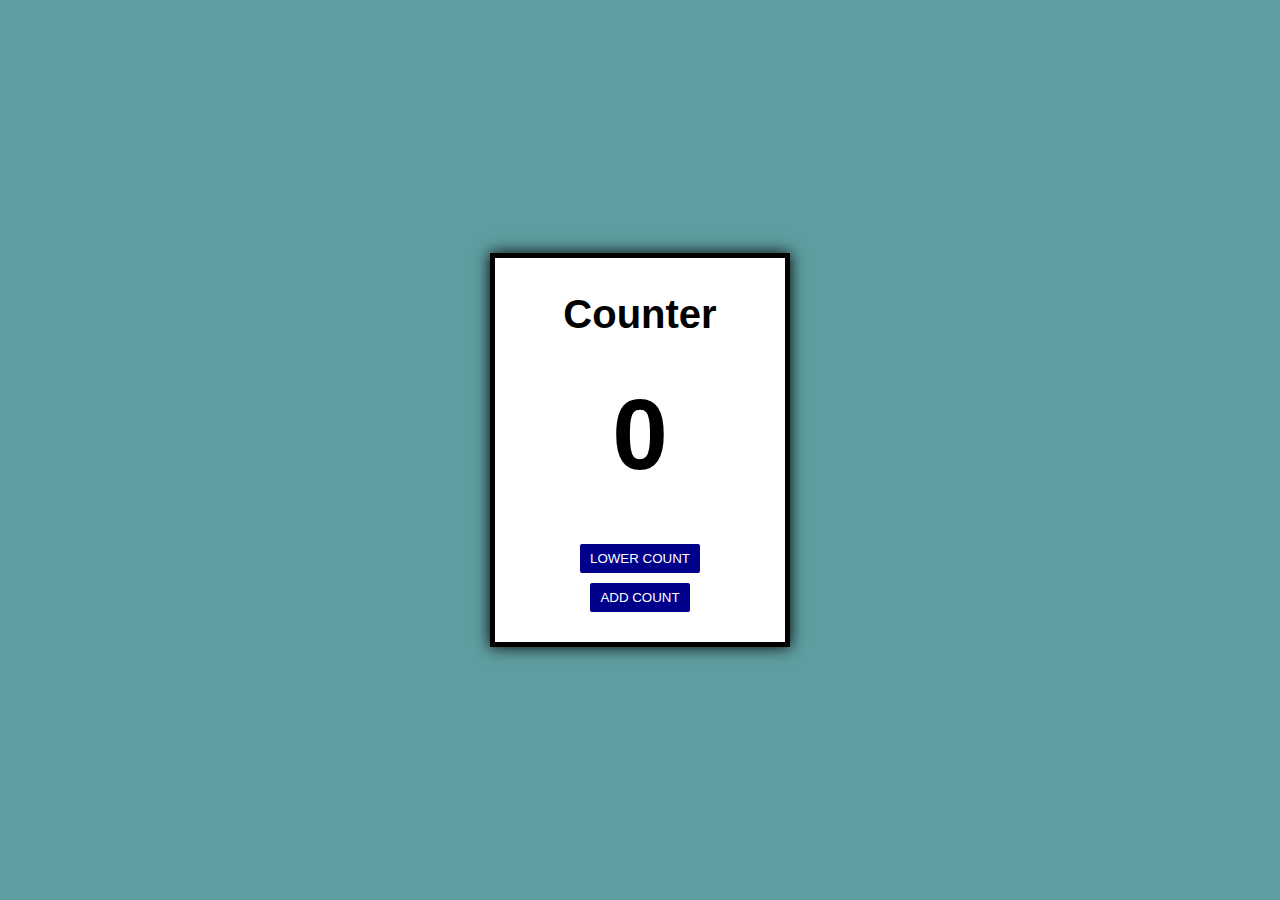
<file: DZ6_18-01_Zafar/Counter/index.html>
<!doctype html>
<html lang="en">
  <head>
      <meta charset="UTF-8">
      <meta name="viewport"
            content="width=device-width, user-scalable=no, initial-scale=1.0, maximum-scale=1.0, minimum-scale=1.0">
      <meta http-equiv="X-UA-Compatible" content="ie=edge">
      <title>Document</title>
      <link rel="stylesheet" href="style.css">
  </head>
  <body>
  <div class="wrapper">
    <div class="container">
      <div class="wrapper-inner">
        <h1 id="counter-title">Counter</h1>
        <h3 id="counter">0</h3>
        <button id="lower-count-button" class="buttons">LOWER COUNT</button>
        <button id="add-count-button" class="buttons">ADD COUNT</button>
      </div>
    </div>
  </div>
    <script src="script.js"></script>
  </body>
</html>
</file>
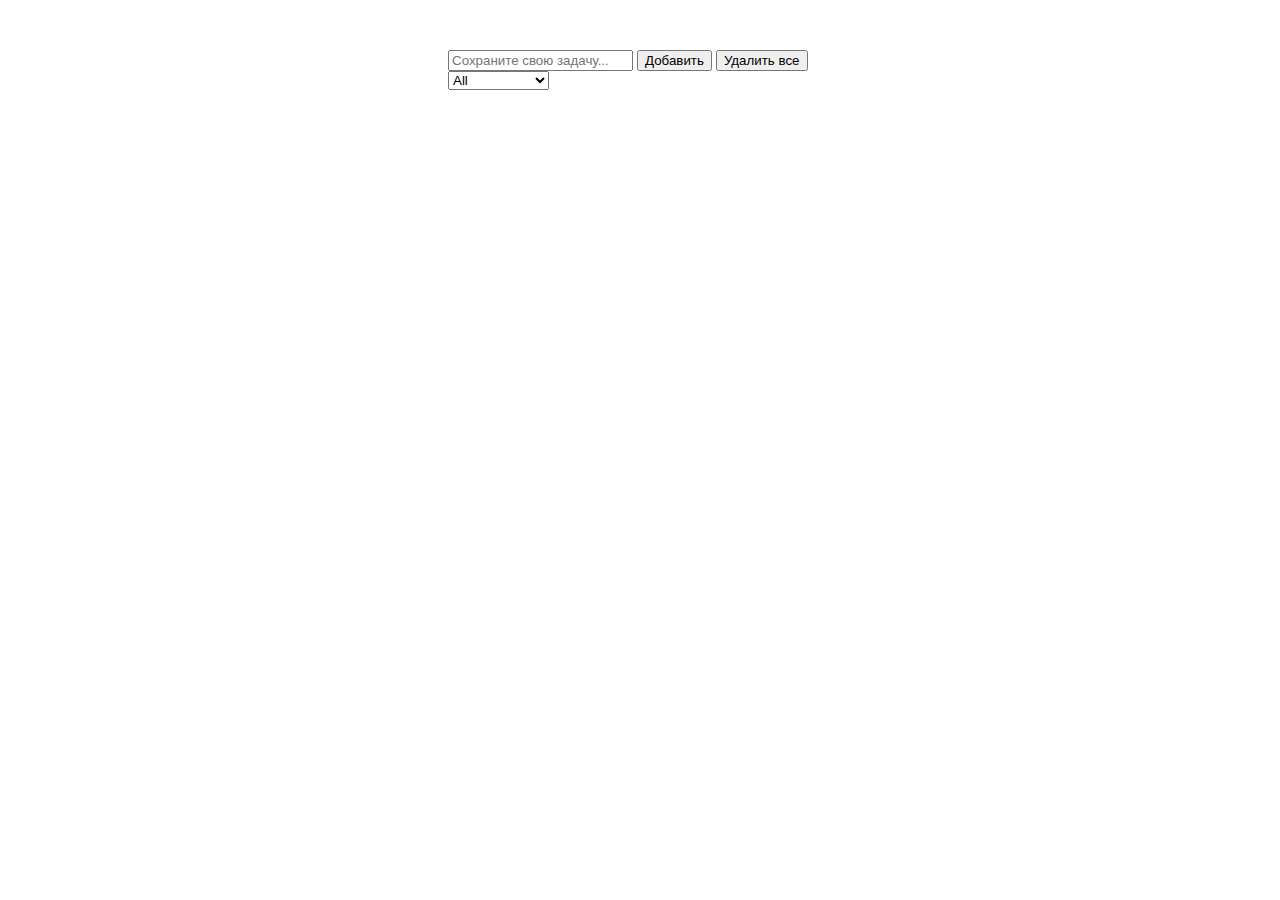
<file: DZ6_18-01_Zafar/todoList/index.html>
<!DOCTYPE html>
<html lang="en">
  <head>
    <meta charset="UTF-8" />
    <meta http-equiv="X-UA-Compatible" content="IE=edge" />
    <meta name="viewport" content="width=device-width, initial-scale=1.0" />
    <title>ToDo list</title>
    <link rel="stylesheet" href="style.css" />
  </head>
  <body>
  <div class="wrapper wrapper2">
    <input
            type="text"
            name="todo-list-task-text"
            id="todo-list-task-text"
            placeholder="Сохраните свою задачу..."
    />
    <button id="todo-list-task-add-btn">Добавить</button>
    <button id="todo-list-task-delete-btn">Удалить все</button>
    <select name="todo-list-task-filter" id="todo-list-task-filter">
      <option value="0">All</option>
      <option value="1">Completed</option>
      <option value="2">Uncompleted</option>
    </select>
    <ul class="todo-list" id="todo-list"></ul>
  </div>

  <script src="app.js"></script>
  </body>
</html>
</file>
<file: DZ6_18-01_Zafar/Counter/style.css>
* {
    box-sizing: border-box;
}

body {
    padding: 0;
    margin: 0 auto;
}
.container {
    margin: 0 auto;
    width: 100vw;
    height: 100vh;
    font-size: 20px;
    display: flex;
    align-items: center;
    justify-content: center;
    background-color: cadetblue;
    font-family: sans-serif;
}

.wrapper-inner {
    box-shadow: 0 0 15px black;
    padding: 30px;
    width: 300px;
    border: 5px solid black;
    display: flex;
    align-items: center;
    justify-content: center;
    flex-direction: column;
    line-height: 0;
    background-color: white;
}

#counter-title {
    margin-bottom: 20px;
}
#lower-count-button {
    margin: 10px 0;
}
#counter {
    font-size: 100px;
}

.buttons {
    background-color: darkblue;
    color: white;
    padding: 7px 10px;
    border-radius: 2px;
    border: 0;
}
</file>
<file: DZ6_18-01_Zafar/todoList/style.css>
* {
    box-sizing: border-box;
}

body {
    margin: 0;
    padding: 0;
}

.wrapper {
    margin: 0 auto;
    padding-top: 50px;
    width: 30%;
}

.todo-list {
    list-style: none;
    width: 100%;
    display: flex;
    flex-direction: column;
    align-items: center;
}

.todolist-todo {
    display: flex;
    width: 100%;
    justify-content: space-between;
    margin-bottom: 10px;
}

.todolist-todo.completed span {
    text-decoration: line-through;
}

.todolist-remove-todo {
    border: none;
    border-radius: 50%;
    background-color: red;
}
</file>
